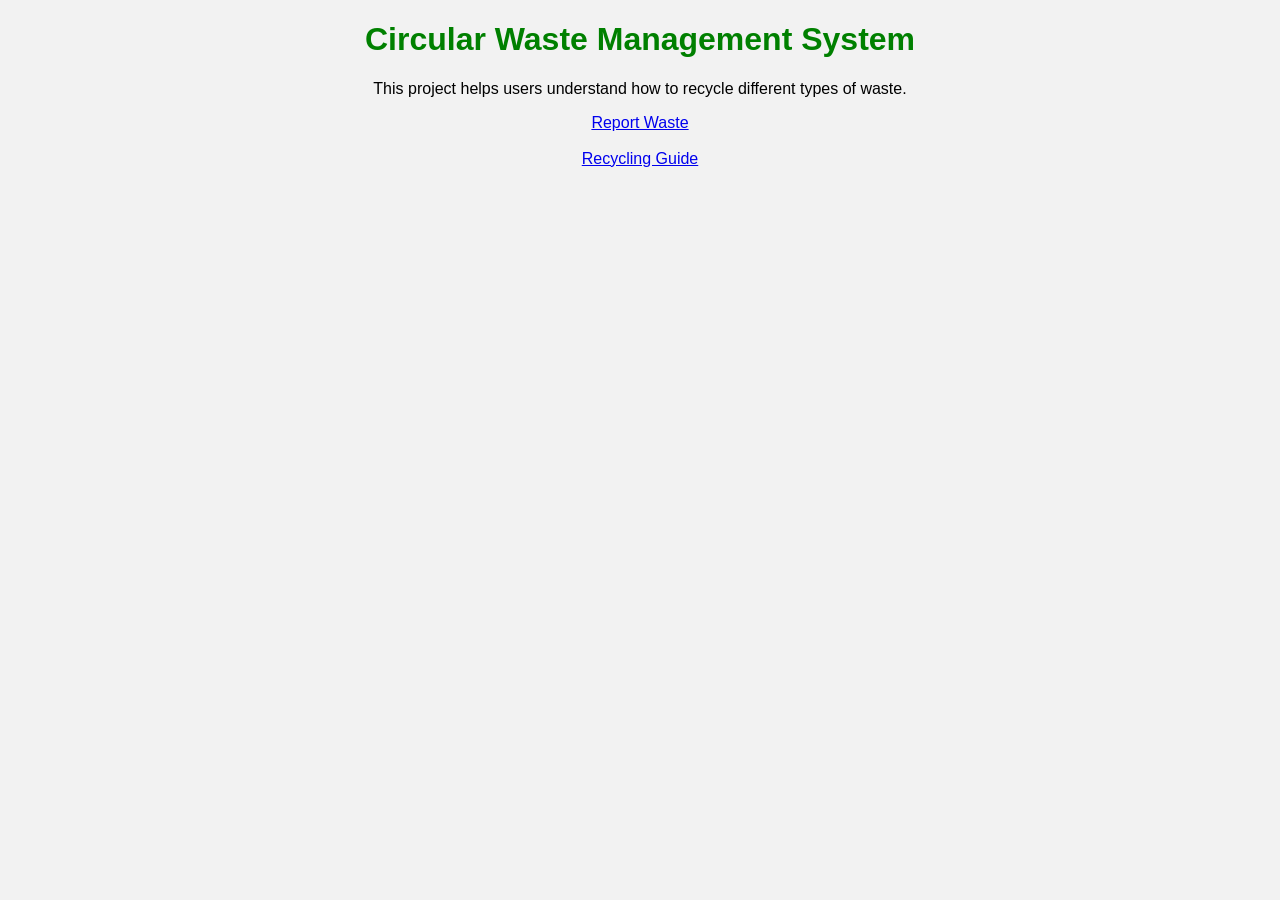
<file: index.html>
<!DOCTYPE html>
<html>
<head>
<title>Circular Waste Management</title>
<link rel="stylesheet" href="style.css">
</head>

<body>

<h1>Circular Waste Management System</h1>

<p>This project helps users understand how to recycle different types of waste.</p>

<a href="waste-report.html">Report Waste</a>
<br><br>
<a href="recycle-guide.html">Recycling Guide</a>

</body>
</html>
</file>
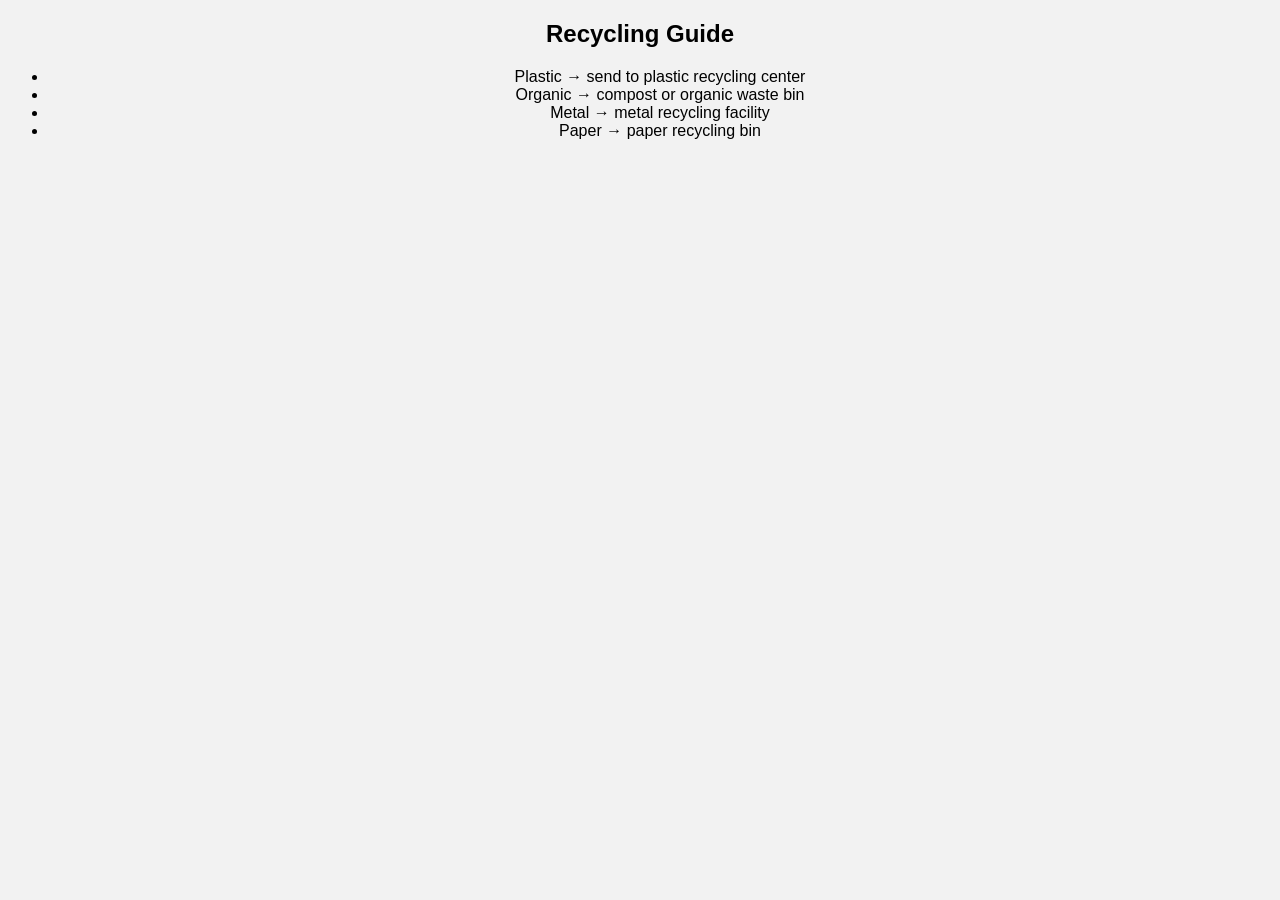
<file: recycle-guide.html>
<!DOCTYPE html>
<html>
<head>
<title>Recycling Guide</title>
<link rel="stylesheet" href="style.css">
</head>

<body>

<h2>Recycling Guide</h2>

<ul>
<li>Plastic → send to plastic recycling center</li>
<li>Organic → compost or organic waste bin</li>
<li>Metal → metal recycling facility</li>
<li>Paper → paper recycling bin</li>
</ul>

</body>
</html>
</file>
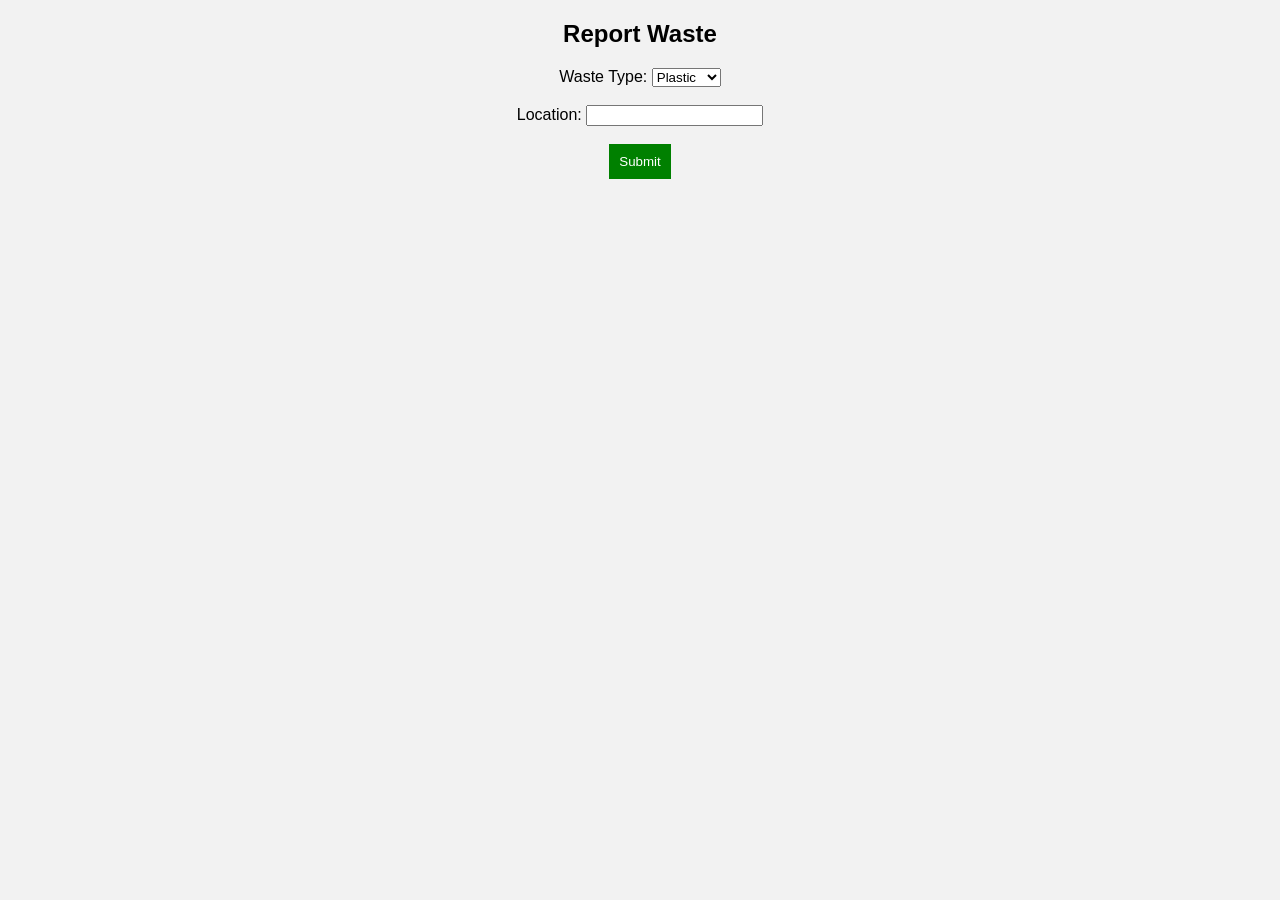
<file: waste-report.html>
<!DOCTYPE html>
<html>
<head>
<title>Report Waste</title>
<link rel="stylesheet" href="style.css">
</head>

<body>

<h2>Report Waste</h2>

<form>
<label>Waste Type:</label>
<select>
<option>Plastic</option>
<option>Organic</option>
<option>Metal</option>
<option>Paper</option>
</select>

<br><br>

<label>Location:</label>
<input type="text">

<br><br>

<button type="submit">Submit</button>

</form>

</body>
</html>
</file>
<file: style.css>
body{
font-family: Arial;
text-align: center;
background-color: #f2f2f2;
}

h1{
color: green;
}

button{
padding:10px;
background-color:green;
color:white;
border:none;
}
</file>
